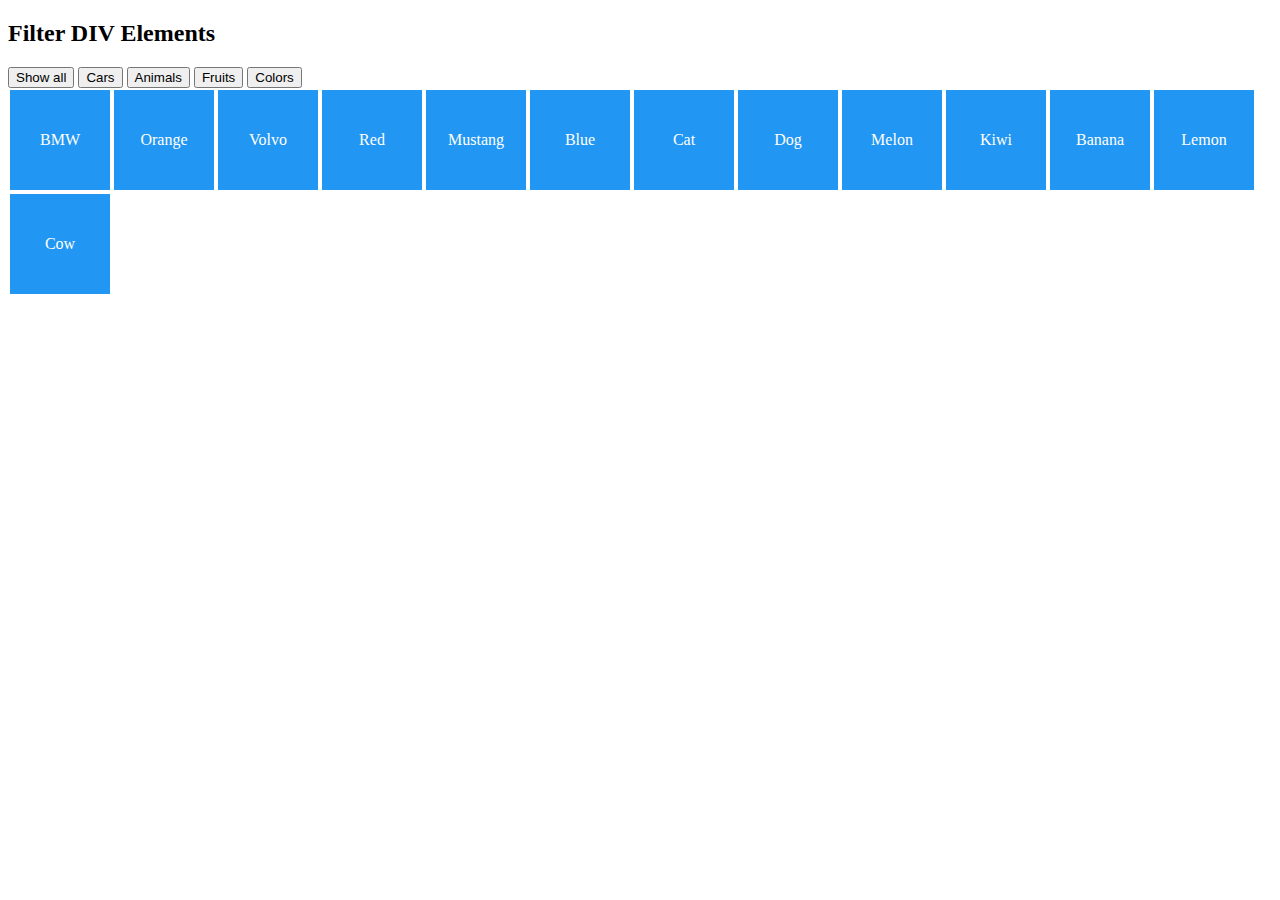
<file: test.html>
<!DOCTYPE html>
<html>
<style>
.filterDiv {
  float: left;
  background-color: #2196F3;
  color: #ffffff;
  width: 100px;
  line-height: 100px;
  text-align: center;
  margin: 2px;
  display: none;

  display: inline-block;

  /*testComment*/
  /*adding some comments*/

  /*bla bla bla*/

  /*adding some new thing*/

  /*ssssssssss*/


  /*sassadasdasds*/
	/* dsggs */

/*sssssss*/
/*sssssss*/
/*sssssss*/


}

.show {
  display: block;
}


</style>
<body>

<h2>Filter DIV Elements</h2>

<div id="myBtnContainer">
  <button class="btn active" onclick="filterSelection('all')"> Show all</button>
  <button class="btn" onclick="filterSelection('cars')"> Cars</button>
  <button class="btn" onclick="filterSelection('animals')"> Animals</button>
  <button class="btn" onclick="filterSelection('fruits')"> Fruits</button>
  <button class="btn" onclick="filterSelection('colors')"> Colors</button>
</div>

<div class="container">
  <div class="filterDiv cars">BMW</div>
  <div class="filterDiv colors fruits">Orange</div>
  <div class="filterDiv cars">Volvo</div>
  <div class="filterDiv colors">Red</div>
  <div class="filterDiv cars animals">Mustang</div>
  <div class="filterDiv colors">Blue</div>
  <div class="filterDiv animals">Cat</div>
  <div class="filterDiv animals">Dog</div>
  <div class="filterDiv fruits">Melon</div>
  <div class="filterDiv fruits animals">Kiwi</div>
  <div class="filterDiv fruits">Banana</div>
  <div class="filterDiv fruits">Lemon</div>
  <div class="filterDiv animals">Cow</div>
</div>

<script>
filterSelection("all")
function filterSelection(c) {
  var x, i;
  x = document.getElementsByClassName("filterDiv");
  if (c == "all") c = "";
  for (i = 0; i < x.length; i++) {
    w3RemoveClass(x[i], "show");
    if (x[i].className.indexOf(c) > -1) w3AddClass(x[i], "show");
  }
}

function w3AddClass(element, name) {
  var i, arr1, arr2;
  arr1 = element.className.split(" ");
  arr2 = name.split(" ");
  for (i = 0; i < arr2.length; i++) {
    if (arr1.indexOf(arr2[i]) == -1) {element.className += " " + arr2[i];}
  }
}

function w3RemoveClass(element, name) {
  var i, arr1, arr2;
  arr1 = element.className.split(" ");
  arr2 = name.split(" ");
  for (i = 0; i < arr2.length; i++) {
    while (arr1.indexOf(arr2[i]) > -1) {
      arr1.splice(arr1.indexOf(arr2[i]), 1);     
    }
  }
  element.className = arr1.join(" ");
}

// Add active class to the current button (highlight it)
var btnContainer = document.getElementById("myBtnContainer");
var btns = btnContainer.getElementsByClassName("btn");
for (var i = 0; i < btns.length; i++) {
  btns[i].addEventListener("click", function(){
    var current = document.getElementsByClassName("active");
    current[0].className = current[0].className.replace(" active", "");
    this.className += " active";
  });
}
</script>

</body>
</html>
</file>
